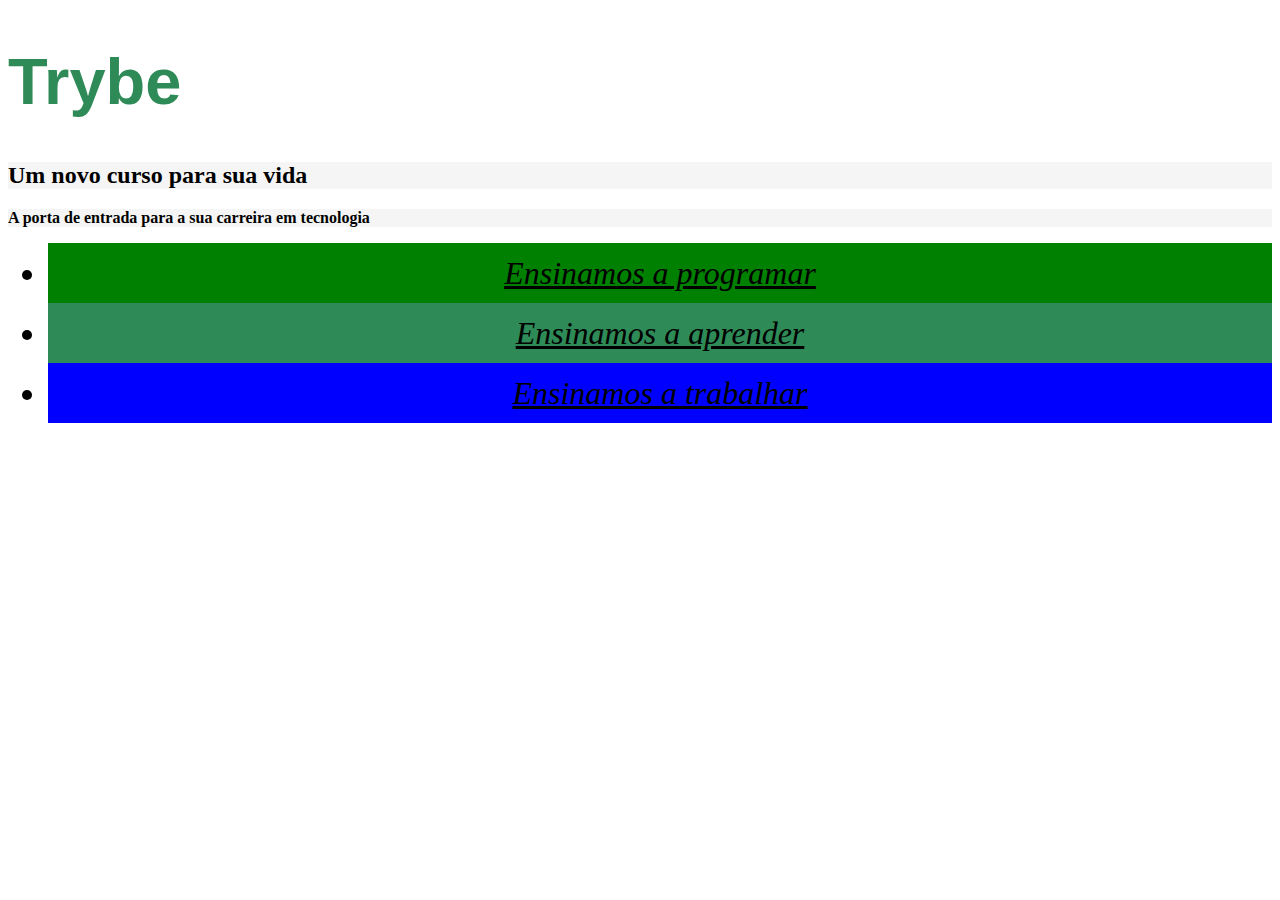
<file: Fundamentos/Introdução-HTML-CSS/Dia-02/Index.html>
<!DOCTYPE html>
<html lang="pt-br">
  <head>
    <meta charset="UTF-8">
    <title>HTML</title>
    <link rel="stylesheet" href="./style.css">
  </head>
  <body>
    <h1>Trybe</h1>
    <h2 class="cor-de-fundo">Um novo curso para sua vida</h2>
    <p class="cor-de-fundo">A porta de entrada para a sua carreira em tecnologia</p>
    <ul>
      <li id="verde">Ensinamos a programar</li>
      <li id="verde-escuro">Ensinamos a aprender</li>
      <li id="azul">Ensinamos a trabalhar</li>
    </ul>
  </body>
</html>
</file>
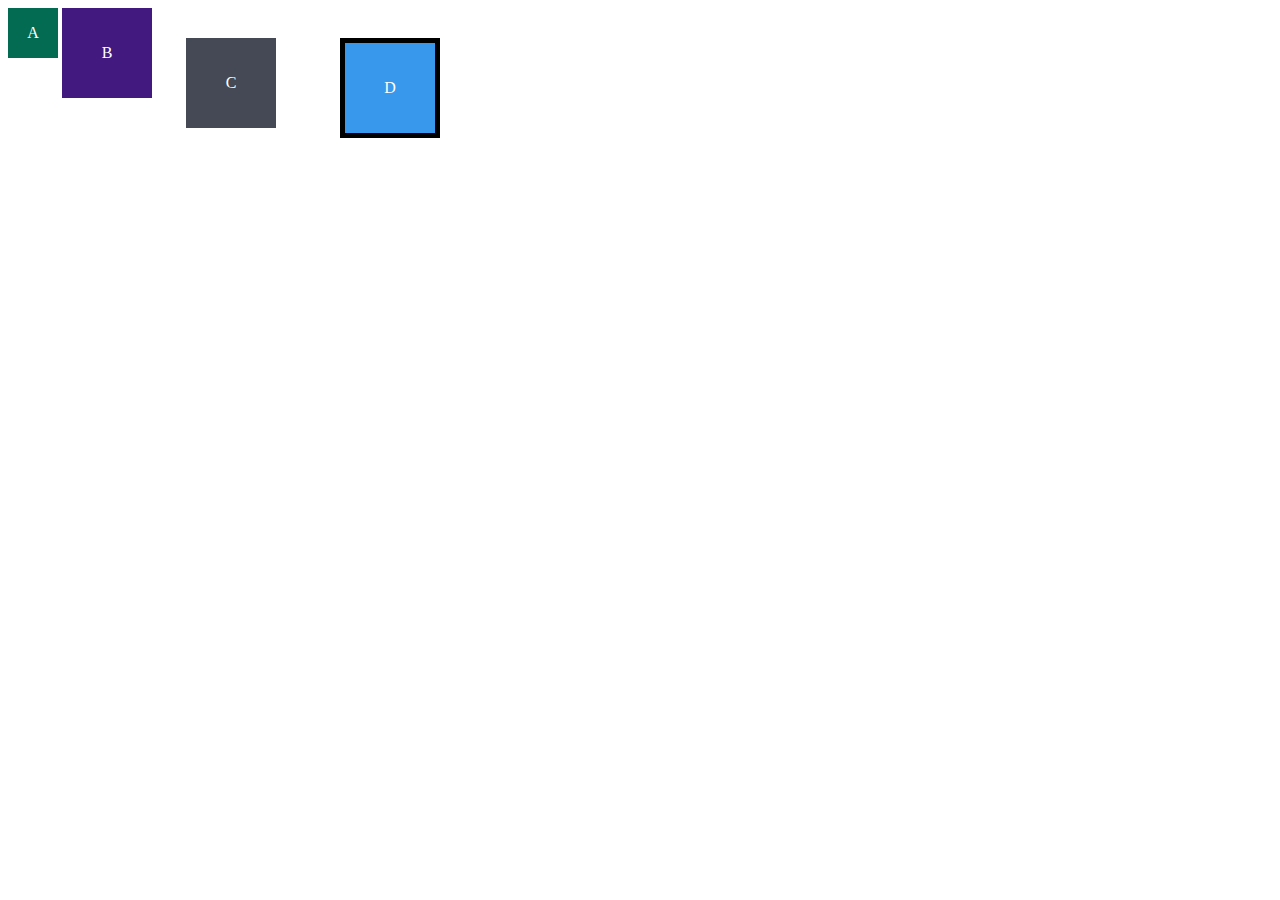
<file: Fundamentos/Introdução-HTML-CSS/Dia-03/Index.html>
<!DOCTYPE html>
<html lang="pt-br">
<head>
  <meta charset="UTF-8">
  <meta name="viewport" content="width=device-width, initial-scale=1.0">
  <title>Exercício: box model</title>
  <link rel="stylesheet" href="style.css">
</head>
<body>
  <div class="caixa width-and-height" style="background: #036b52">A</div>
  <div class="caixa width-and-height padding" style="background: #41197f;">B</div>
  <div class="caixa width-and-height padding margin" style="background: #444955">C</div>
  <div class="caixa width-and-height padding margin border" style="background: #3898EC">D</div>
</body>
</html>
</file>
<file: Fundamentos/Introdução-HTML-CSS/Dia-02/style.css>
h1 {
    color: seagreen;
    font-size: 65px;
    font-family: sans-serif, Helvetica; 
  }
  
  .cor-de-fundo {
    background-color: whitesmoke;
  }
  
  p {
    font-weight: 600;
  }
  
  body {
    font-size: 16px;
  }
  
  li {
    font-style: italic;
    line-height: 60px;
    text-align: center;
    text-decoration: underline;
    font-size: 2em;
  }
  
  #verde {
    background-color: green;
  }
  
  #verde-escuro {
    background-color: seagreen;
  }
  
  #azul {
    background-color: blue;
  }
</file>
<file: Fundamentos/Introdução-HTML-CSS/Dia-03/style.css>
.caixa {
    color: white;
    display: inline-block;
    line-height: 50px;
    text-align: center;
    vertical-align: top;
  }
  
  .width-and-height {
    height: 50px;
    width: 50px;
  }
  
  
  .padding {
    padding: 20px;
  }
  
  
  .margin {
    margin: 30px;
  }
  
  
  .border {
    border: 5px solid black;
  }
</file>
